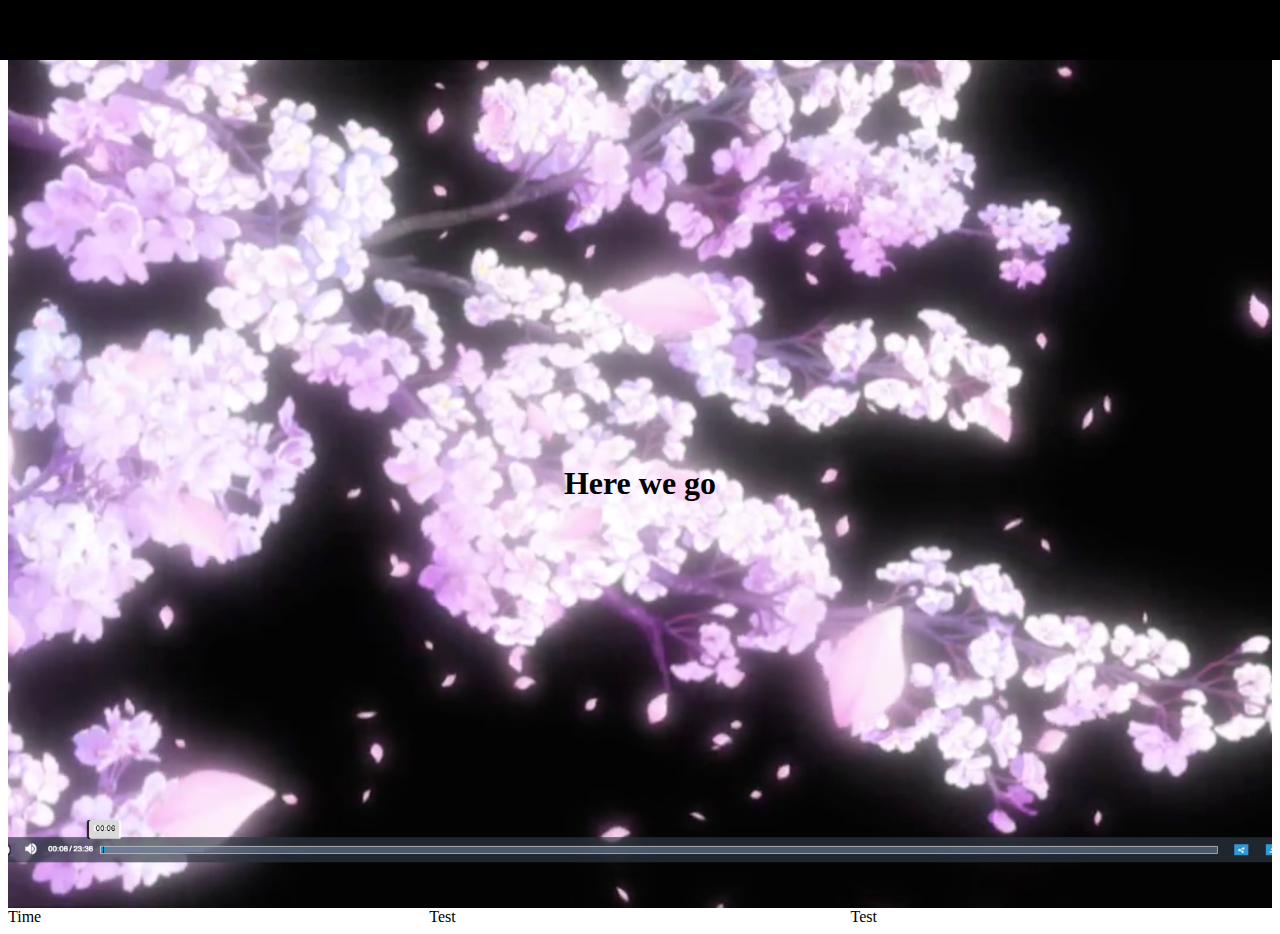
<file: index.html>
<!DOCTYPE html>
<html lang="en">
<head>
  <meta charset="UTF-8">
  <meta name="viewport" content="width=device-width, initial-scale=1.0">
  <meta http-equiv="X-UA-Compatible" content="ie=edge">
<link href="css/style.css" rel="stylesheet">
  <title>Document</title>
</head>
<body>
  <nav class="top-nav">

</nav>

<div class="landing">
  <h1> Here we go</h1>
</div>

<div class="row">
    <div class="col-3">Time</div>
    <div class="col-3">Test</div>
    <div class="col-3">Test</div>
 </div>

</body>
</html>
</file>
<file: css/style.css>
{
  box-sizing: border-box;
  margin: 0;
  padding: 5;
}
html {

}

/* NAvigation*/

nav ul{
padding: 10px;
background: black;
margin-left: 10px;
text-align: left;
}

nav li{
  display: inline-block;
  margin: 15px;
  margin-left: 200px;
}

nav a {
  color: white;
  text decoration: none;
  font-size: 15px;
  padding: 5px;
  transition: 1s;
}

nav a:hover {
  color: red;
  border-radius: 10px;
}

div box{
  -webkit-box-flex: auto;
  -ms-flex: auto;
  flex: auto;
  width: 200px;
  margin: .5vw
}

div img {
  width: 300px;
  height: 350px;
}

body{

padding-top: 50px;
}

.top-nav {
  background: #000;

  /* height: 400px; */
height: 60px;
position: fixed;
top: 0;
left: 0;
width: 100%;
}

.landing {
  background-image: url("../images/sakuras.png ");
  background-size: cover;
  background-position: center;
  height: calc(100vh - 50px);
  display: flex;
  align-items: center;
  justify-content: center;
  color: black;
  text-align:center;
  font family: "Impact,"
  font-size: 50px;
  transition: 0.5s;

}
@media (max-width: 1000px){
  .landing {
    font-size: 2rem;
  }
}

@media (max-width: 700px) {
  .landing {
    background-image: url("../images/sakuras.png")
  }
}

.row{
  display: flex;
}

.col-3{
  width: 33.33%;
}

@media (max-width: 700px) {
  .row{
    display: block;
  }
  .col-3{
    width: 100;
  }
}
</file>
